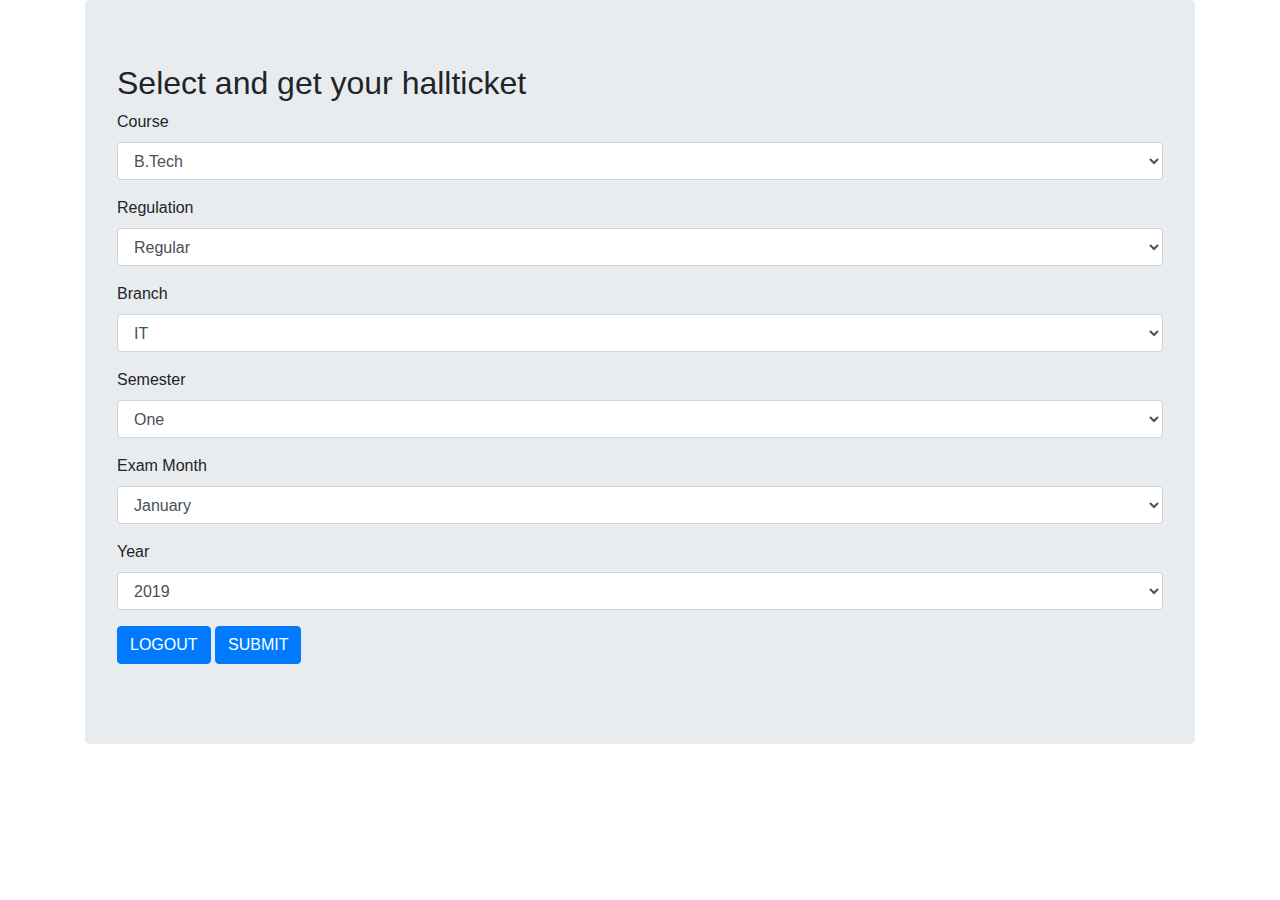
<file: templates/index.html>
<!DOCTYPE html>
<html lang="en" dir="ltr">
  <head>
    <meta charset="utf-8">
    <title>Sem Subjects</title>
    <link rel="stylesheet" href="https://stackpath.bootstrapcdn.com/bootstrap/4.3.1/css/bootstrap.min.css" integrity="sha384-ggOyR0iXCbMQv3Xipma34MD+dH/1fQ784/j6cY/iJTQUOhcWr7x9JvoRxT2MZw1T" crossorigin="anonymous">
  </head>
  <body>
    <div class="container">
      <div class="jumbotron">
        <h2>Select and get your hallticket</h2>
        <form class="form-group" method="post" action="\semester">
          <div class="form-group">
            <label for="course">Course</label>
            <select class="form-control" name="course">
                <option>B.Tech</option>
                <option>M.C.A</option>
                <option>M.Tech</option>
            </select>
          </div>
          <div class="form-group">
            <label for="reg">Regulation</label>
            <select class="form-control" name="reg">
                <option>Regular</option>
                <option>Supplementary</option>
            </select>
          </div>
          <div class="form-group">
            <label for="branch">Branch</label>
            <select class="form-control" name="branch">
                <option>IT</option>
                <option>CSE</option>
                <option>ECE</option>
                <option>MECH</option>
                <option>EEE</option>
                <option>Chem</option>
                <option>CIVIL</option>
            </select>
          </div>
          <div class="form-group">
              <label for="sem">Semester</label>
              <select class="form-control" name="sem">
                <option>One</option>
                <option>Two</option>
                <option>Three</option>
                <option>Four</option>
                <option>Five</option>
                <option>Six</option>
                <option>Seven</option>
                <option>Eight</option>
             </select>
          </div>
          <div class="form-group">
              <label for="semMonth">Exam Month</label>
              <select class="form-control" name="semMonth">
                <option>January</option>
                <option>February</option>
                <option>March</option>
                <option>April</option>
                <option>May</option>
                <option>June</option>
                <option>July</option>
                <option>August</option>
                <option>September</option>
                <option>October</option>
                <option>November</option>
                <option>December</option>
           </select>
          </div>
          <div class="form-group">
              <label for="year">Year</label>
              <select class="form-control" name="year">
                <option>2019</option>
                <option>2020</option>
                <option>2021</option>
                <option>2022</option>
                <option>2023</option>
                <option>2024</option>
                <option>2025</option>
                <option>2026</option>
             </select>
          </div>
          <!-- <label for="userpsw">Password</label>
          <input type="password" class="form-control" name="userpsw" placeholder="password"> -->
          <p></p>
          <a href="logout" class="btn btn-primary">LOGOUT</a>
        <input type="submit" class="btn btn-primary" name="submit" value="SUBMIT">
          </form>
      </div>
    </div>


  </body>
</html>
</file>
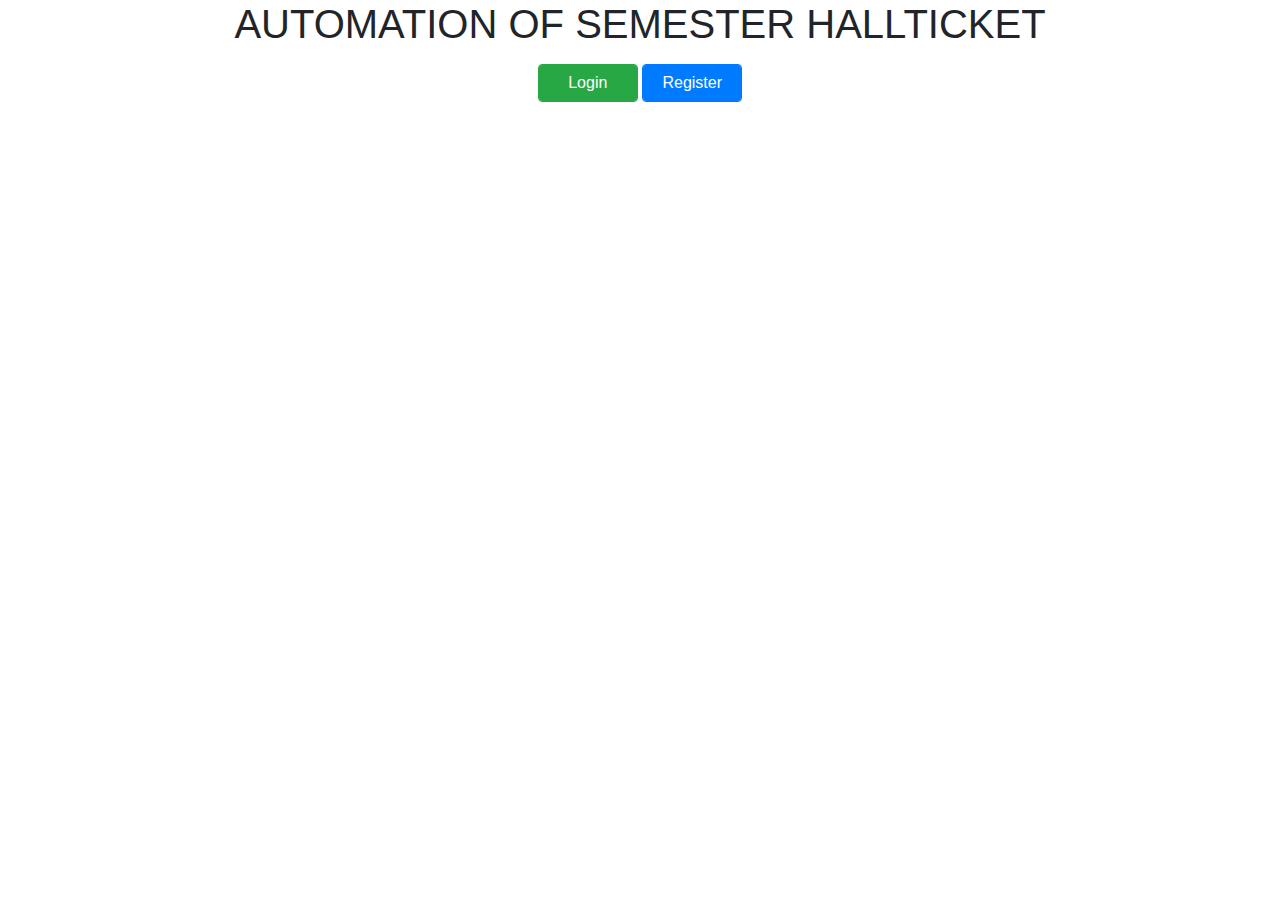
<file: templates/home.html>
<!DOCTYPE html>
<html lang="en" dir="ltr">
  <head>
    <meta charset="utf-8">
    <title>Project</title>
    <link rel="stylesheet" href="https://stackpath.bootstrapcdn.com/bootstrap/4.3.1/css/bootstrap.min.css" integrity="sha384-ggOyR0iXCbMQv3Xipma34MD+dH/1fQ784/j6cY/iJTQUOhcWr7x9JvoRxT2MZw1T" crossorigin="anonymous">
  <body>

    <div class="container">
        <center><b><h1>AUTOMATION OF SEMESTER HALLTICKET</h1></b>
        </center>

        <p></p>
        <p></p>
        <p></p>
      <center>
        <div class="" style="align:center">
          <a href="login" style="width:100px"class="btn form-control btn-success">Login</a>
          <a href="register"style="width:100px" class="btn form-control btn-primary">Register</a>
        </div>
</center>
  </div>


  </body>
</html>
</file>
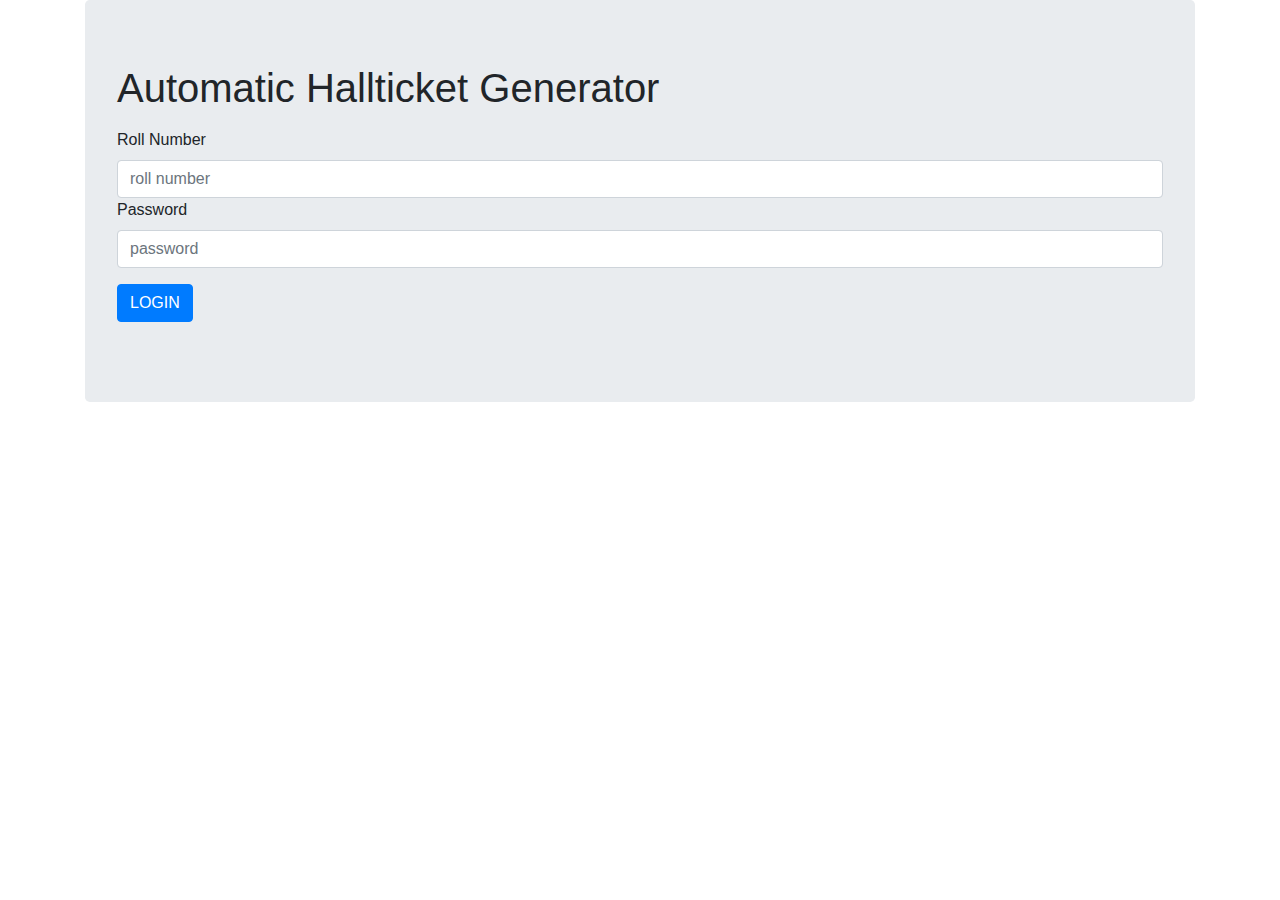
<file: templates/login.html>
<!DOCTYPE html>
<html lang="en" dir="ltr">
  <head>
    <meta charset="utf-8">
    <title>Project</title>
    <link rel="stylesheet" href="https://stackpath.bootstrapcdn.com/bootstrap/4.3.1/css/bootstrap.min.css" integrity="sha384-ggOyR0iXCbMQv3Xipma34MD+dH/1fQ784/j6cY/iJTQUOhcWr7x9JvoRxT2MZw1T" crossorigin="anonymous">
  <body>
    <!-- <nav class=" navbar navbar-expand-lg navbar-light bg-light">
      <div class="navbar-header">
          <a class="navbar-brand" href="index.html">Django</a>
      </div>
    </nav> -->

    <div class="container">
      <div class="jumbotron">
        <h1>Automatic Hallticket Generator</h1>
        <p></p>
        <form class="form-group" method="POST" action="http://localhost:5000/login">
          <label for="userrol">Roll Number</label>
          <input type="text" class="form-control" name="userrol" placeholder="roll number">
          <label for="userpsw">Password</label>
          <input type="password" class="form-control" name="userpsw" placeholder="password">
          <p></p>
        <input type="submit" class="btn btn-primary" name="login" value="LOGIN">
          </form>
      </div>

    </div>

  </body>
</html>
</file>
